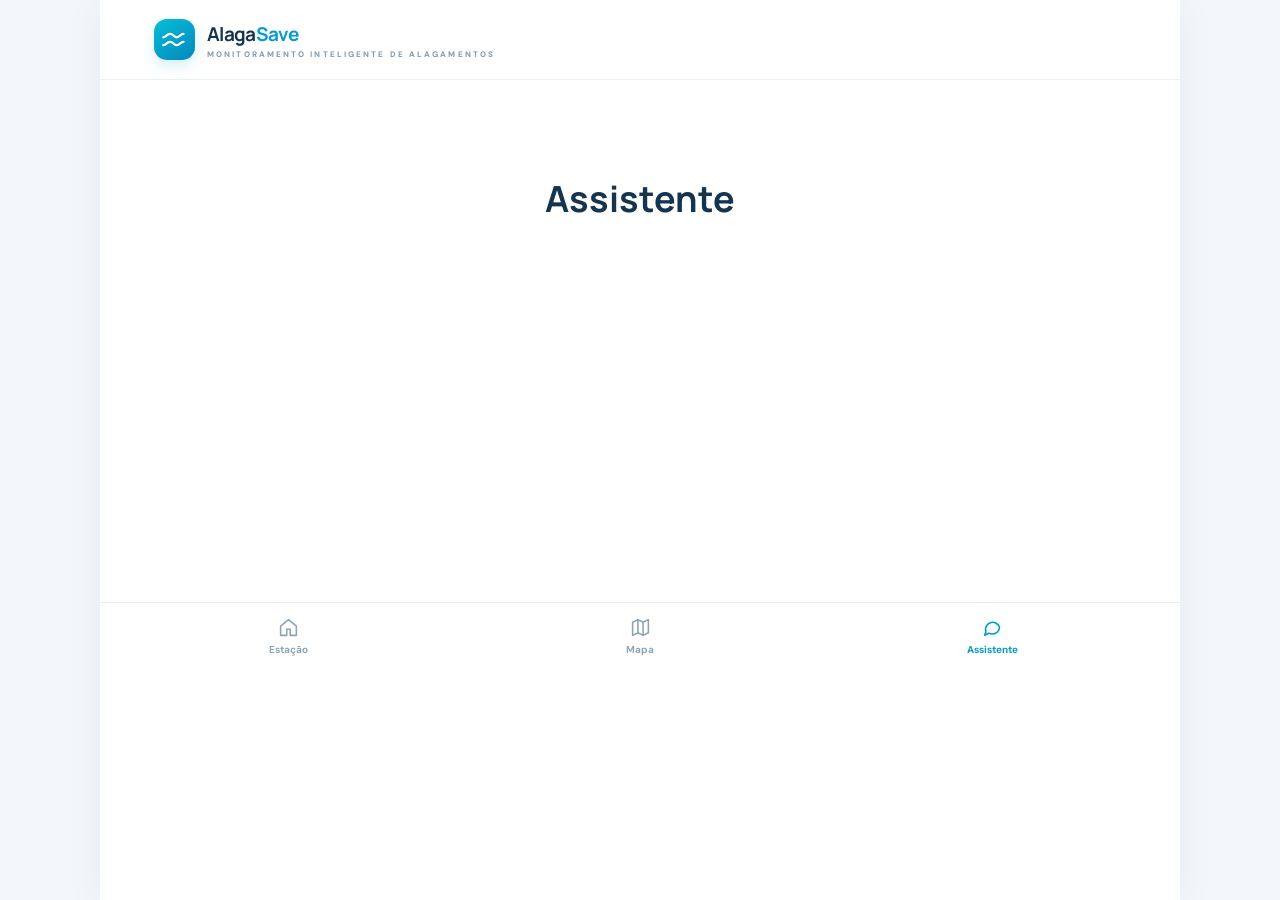
<file: site/assistente.html>
<!doctype html>
<html lang="pt-BR">
  <head>
    <meta charset="utf-8" />
    <meta
      name="viewport"
      content="width=device-width, initial-scale=1, viewport-fit=cover"
    />
    <meta name="theme-color" content="#ffffff" />
    <title>AlagaSave | Assistente</title>
    <link rel="stylesheet" href="style.css" />
  </head>
  <body>
    <div class="app-shell">
      <header class="topbar">
        <a href="index.html" class="brand"
          ><span class="brand-icon"
            ><svg viewBox="0 0 24 24">
              <path
                d="M2 10c3 0 3-3 6-3s3 3 6 3 3-3 6-3M2 17c3 0 3-3 6-3s3 3 6 3 3-3 6-3"
              /></svg></span
          ><span
            ><b>Alaga<span>Save</span></b
            ><small>MONITORAMENTO INTELIGENTE DE ALAGAMENTOS</small></span
          ></a
        >
      </header>
      <main class="content placeholder"><h1>Assistente</h1></main>
      <nav class="bottom-nav" aria-label="Navegação principal">
        <a class="nav-link" href="index.html"
          ><svg viewBox="0 0 24 24">
            <path d="M3 10.5 12 3l9 7.5V21h-7v-7h-4v7H3z" /></svg
          ><span>Estação</span></a
        ><a class="nav-link" href="mapa.html"
          ><svg viewBox="0 0 24 24">
            <path d="m3 6 6-3 6 3 6-3v15l-6 3-6-3-6 3zM9 3v15M15 6v15" /></svg
          ><span>Mapa</span></a
        ><a class="nav-link active" aria-current="page" href="assistente.html"
          ><svg viewBox="0 0 24 24">
            <path
              d="M20 11.5a8 8 0 0 1-8 8c-1.5 0-2.8-.3-4-1L3 21l1.5-4A8 8 0 1 1 20 11.5Z"
            /></svg
          ><span>Assistente</span></a
        >
      </nav>
    </div>
  </body>
</html>
</file>
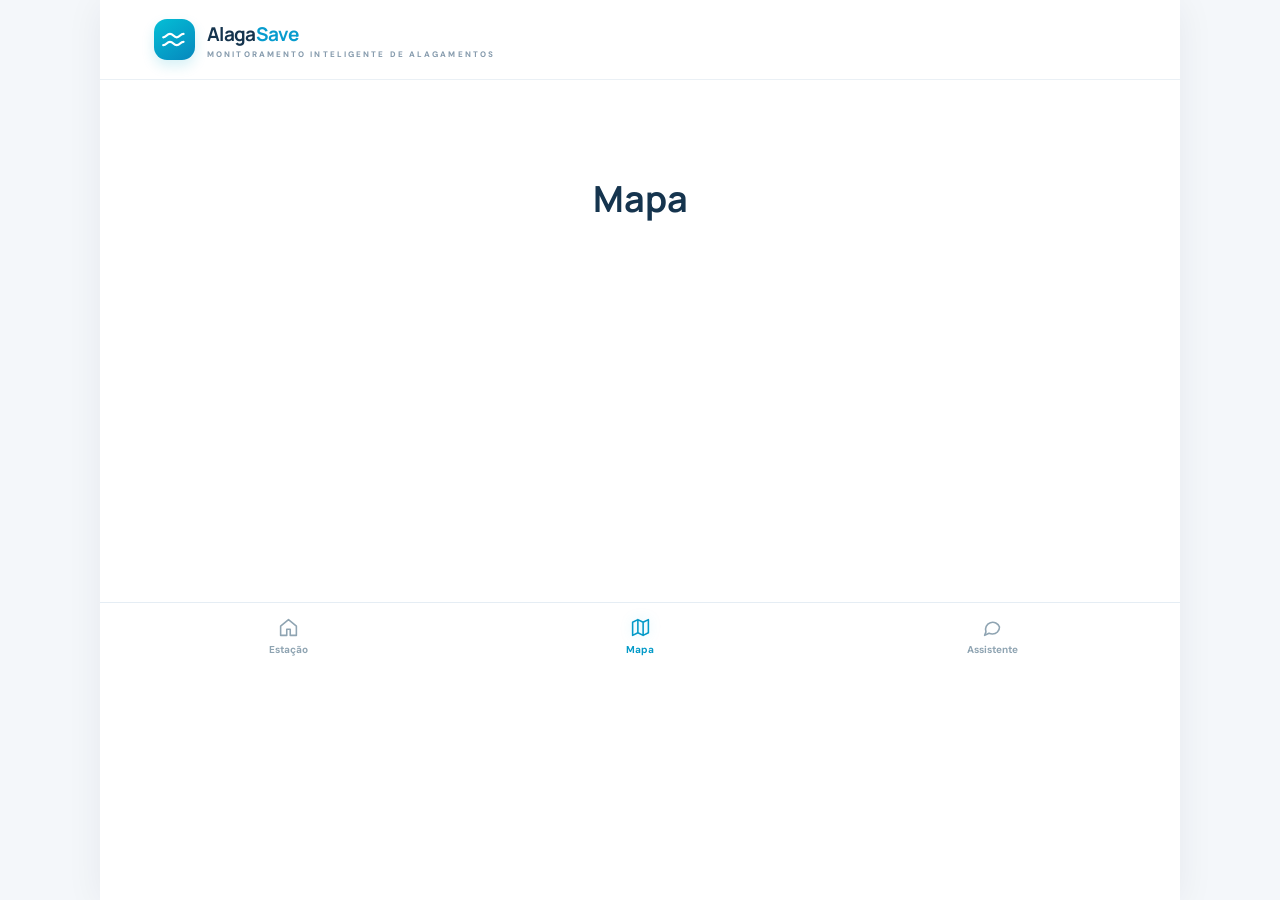
<file: site/mapa.html>
<!doctype html>
<html lang="pt-BR">
  <head>
    <meta charset="utf-8" />
    <meta
      name="viewport"
      content="width=device-width, initial-scale=1, viewport-fit=cover"
    />
    <meta name="theme-color" content="#ffffff" />
    <title>AlagaSave | Mapa</title>
    <link rel="stylesheet" href="style.css" />
  </head>
  <body>
    <div class="app-shell">
      <header class="topbar">
        <a href="index.html" class="brand"
          ><span class="brand-icon"
            ><svg viewBox="0 0 24 24">
              <path
                d="M2 10c3 0 3-3 6-3s3 3 6 3 3-3 6-3M2 17c3 0 3-3 6-3s3 3 6 3 3-3 6-3"
              /></svg></span
          ><span
            ><b>Alaga<span>Save</span></b
            ><small>MONITORAMENTO INTELIGENTE DE ALAGAMENTOS</small></span
          ></a
        >
      </header>
      <main class="content placeholder"><h1>Mapa</h1></main>
      <nav class="bottom-nav" aria-label="Navegação principal">
        <a class="nav-link" href="index.html"
          ><svg viewBox="0 0 24 24">
            <path d="M3 10.5 12 3l9 7.5V21h-7v-7h-4v7H3z" /></svg
          ><span>Estação</span></a
        ><a class="nav-link active" aria-current="page" href="mapa.html"
          ><svg viewBox="0 0 24 24">
            <path d="m3 6 6-3 6 3 6-3v15l-6 3-6-3-6 3zM9 3v15M15 6v15" /></svg
          ><span>Mapa</span></a
        ><a class="nav-link" href="assistente.html"
          ><svg viewBox="0 0 24 24">
            <path
              d="M20 11.5a8 8 0 0 1-8 8c-1.5 0-2.8-.3-4-1L3 21l1.5-4A8 8 0 1 1 20 11.5Z"
            /></svg
          ><span>Assistente</span></a
        >
      </nav>
    </div>
  </body>
</html>
</file>
<file: site/style.css>
@import url('https://fonts.googleapis.com/css2?family=DM+Sans:wght@400;500;600;700;800&family=Manrope:wght@400;500;600;700;800&display=swap');
:root{font-family:'DM Sans',sans-serif;color:#15344e;background:#f4f7fa;font-synthesis:none}*{box-sizing:border-box}html{scroll-behavior:smooth}body{margin:0}a{color:inherit;text-decoration:none}.app-shell{max-width:1080px;min-height:100vh;margin:auto;background:#fff;box-shadow:0 4px 35px #08233d10}.topbar{padding:19px clamp(20px,5vw,54px);border-bottom:1px solid #eaf0f5;display:flex;align-items:center;justify-content:space-between;gap:12px}.brand{display:flex;align-items:center;gap:12px}.brand-icon{height:41px;width:41px;display:grid;place-items:center;background:linear-gradient(145deg,#04bfd6,#0687bd);border-radius:13px;box-shadow:0 6px 13px #02a7cb2a}.brand svg{height:27px;width:27px;stroke:#fff;fill:none;stroke-width:2;stroke-linecap:round}.brand b{font-family:Manrope,sans-serif;font-size:19px;letter-spacing:-.7px}.brand b span{color:#079cce}.brand small{display:block;font-size:8px;font-weight:800;letter-spacing:2.1px;color:#869bad;margin-top:2px}.header-pill{font-size:11px;white-space:nowrap;color:#54758c;border:1px solid #e4eff5;border-radius:30px;padding:9px 11px;font-weight:700}.live-dot,.tiny-dot,.chart-dot{display:inline-block;width:8px;height:8px;border-radius:50%;background:#9aafbc;margin-right:4px}.live-dot.online{background:#16b89c}.live-dot.offline{background:#e69c35}.content{max-width:850px;margin:auto;padding:30px 24px 110px}.kicker,.overline{font-size:10px;font-weight:800;color:#0997bf;letter-spacing:2px}.intro{margin:7px 0 21px}.intro-top{display:flex;align-items:center;justify-content:space-between;gap:10px}.intro h1{font-family:Manrope,sans-serif;font-size:clamp(29px,5vw,42px);line-height:1.15;letter-spacing:-1.9px;margin:9px 0 6px}.title-dot{color:#08a7cc}.intro p{display:flex;gap:4px;align-items:center;color:#7b91a5;font-size:12px;margin:0}.inline-icon{width:14px;height:14px;flex-shrink:0;stroke:currentColor;fill:none;stroke-width:1.8;stroke-linecap:round;stroke-linejoin:round}.pilot-tag{font-size:10px;border:1px solid #dbebf4;border-radius:20px;padding:9px 12px;color:#36728e;font-weight:700;white-space:nowrap}.overview{border-radius:25px;padding:23px 25px 18px;background:radial-gradient(circle at 96% 5%,#327b95b0,transparent 56%),linear-gradient(125deg,#133653,#0a4966 68%,#225a74);color:#fff;box-shadow:0 17px 35px #0a3b5c25;overflow:hidden}.overview-top,.overview-footer{display:flex;align-items:center;justify-content:space-between;gap:10px}.overview .overline{color:#b6eaf3;letter-spacing:1.5px}.tiny-dot{background:#51dff4;box-shadow:0 0 0 4px #51dff42c}.overview-badge{font-size:10px;font-weight:800;padding:7px 10px;background:#ffffff22;border:1px solid #ffffff30;border-radius:99px;letter-spacing:.6px;white-space:nowrap}.overview-body{display:flex;align-items:center;justify-content:space-between;gap:16px;padding:18px 0 20px}.overview-info{min-width:0;flex:1}.overview h2{font-family:Manrope,sans-serif;font-size:clamp(23px,4.4vw,31px);letter-spacing:-1.2px;line-height:1.18;margin:0 0 7px}.overview-info>p{font-size:12px;line-height:1.55;color:#c5e2ee;max-width:340px;margin:0}.hero-stat{margin-top:22px;display:flex;flex-direction:column;gap:3px}.hero-stat>span:first-child{font-size:9px;font-weight:800;letter-spacing:1.6px;color:#bbdfed}.hero-stat strong{font-family:Manrope,sans-serif;font-size:clamp(36px,6vw,53px);letter-spacing:-2px;line-height:1.13}.hero-stat strong small{font-size:24px;color:#94eff8}.hero-stat>span:last-child{font-size:11px;color:#bddcea}.donut{position:relative;width:145px;height:145px;flex:0 0 145px}.donut svg{width:100%;height:100%}.donut-track,.donut-progress{fill:none;stroke-width:10}.donut-track{stroke:#ffffff24}.donut-progress{stroke:#63e3f1;stroke-linecap:round;stroke-dasharray:0 371;transform-origin:75px 75px;transform:rotate(-90deg);transition:stroke-dasharray .6s}.donut-inner{position:absolute;inset:0;display:flex;flex-direction:column;align-items:center;justify-content:center;gap:5px}.donut-inner svg{width:49px;height:49px;stroke:#b4f6fb;fill:none;stroke-width:1.9;stroke-linecap:round}.donut-inner span{font-size:9px;letter-spacing:2px;color:#d7f3f5;font-weight:800}.overview-footer{border-top:1px solid #ffffff2a;padding-top:13px;font-size:10px;color:#c0dbe5}.overview-footer>span:first-child{display:flex;align-items:center;gap:5px}.sim-label{font-size:9px;letter-spacing:1.2px;font-weight:800;color:#8be5f7}.overview[data-state=normal] .overview-badge{background:#0c8d6e}.overview[data-state=atencao] .overview-badge{background:#c17e16}.overview[data-state=critico] .overview-badge{background:#c3484c}.overview[data-state=unknown] .overview-badge{background:#546a79}.narrative{display:flex;gap:12px;align-items:flex-start;background:#eef8fb;border:1px solid #dceef4;border-radius:16px;padding:15px 16px;margin:14px 0 30px}.narrative-icon{width:35px;height:35px;display:grid;place-items:center;flex-shrink:0;border-radius:11px;background:#d7f2f9;color:#078bb5}.narrative-icon svg,.icon-tile svg,.nav-link svg{width:21px;height:21px;stroke:currentColor;fill:none;stroke-width:1.8;stroke-linecap:round;stroke-linejoin:round}.narrative strong{display:block;font-size:13px;margin:1px 0 5px}.narrative p{font-size:12px;color:#537087;line-height:1.55;margin:0}.narrative[data-state=atencao]{background:#fff9ed;border-color:#f6e6bf}.narrative[data-state=atencao] .narrative-icon{background:#fff0c9;color:#9f6c12}.narrative[data-state=critico]{background:#fff1f0;border-color:#f5dbd8}.narrative[data-state=critico] .narrative-icon{background:#ffdfdd;color:#c34a43}.section-heading{display:flex;justify-content:space-between;align-items:end;gap:8px;margin-bottom:14px}.section-heading h2,.history-card h2{font-family:Manrope,sans-serif;font-size:21px;letter-spacing:-.85px;margin:6px 0 0}.section-aside{font-size:11px;color:#8ba0ad}.sensor-grid{display:grid;grid-template-columns:repeat(2,minmax(0,1fr));gap:13px}.sensor-card{border:1px solid #e3edf3;border-radius:19px;padding:19px;min-width:0;box-shadow:0 5px 20px #163a5408}.sensor-top{display:flex;align-items:center;justify-content:space-between}.icon-tile{display:grid;place-items:center;width:37px;height:37px;border-radius:12px}.icon-tile.blue{background:#e3f8fc;color:#079cca}.icon-tile.violet{background:#f0ecff;color:#8670d7}.icon-tile.orange{background:#fff1e6;color:#dc9650}.icon-tile.green{background:#e4f7ee;color:#259774}.sensor-index{font-size:10px;color:#bdcbd5;letter-spacing:1.5px;font-weight:800}.sensor-card p{font-size:12px;color:#7890a1;margin:14px 0 5px}.sensor-card strong{display:block;font-family:Manrope,sans-serif;font-size:clamp(22px,4vw,27px);color:#183e5d;letter-spacing:-1px;line-height:1.25;overflow-wrap:anywhere}.sensor-card small{display:block;font-size:10px;color:#8da1b0;margin-top:5px}.sensor-card .status-value{font-size:18px;letter-spacing:-.3px}.bar{height:5px;background:#e8f0f5;overflow:hidden;border-radius:10px;margin-top:17px}.bar span{display:block;height:100%;width:0;background:#13aed8;border-radius:10px;transition:width .35s}.violet-bar span{background:#9981e9}.history-card,.measurements{border:1px solid #e2ecf2;border-radius:20px;padding:22px;margin-top:20px}.history-top{display:flex;justify-content:space-between;align-items:center;gap:10px}.history-top p{font-size:11px;color:#8ba0ad;margin:5px 0 0}.chart-pill{padding:8px 10px;background:#eff9fc;border-radius:40px;color:#38829a;font-size:10px;white-space:nowrap;font-weight:700}.chart-dot{background:#0fa9d0}.chart-wrap{height:220px;margin-top:18px;position:relative}.chart-placeholder{font-size:12px;color:#8198a8;position:absolute;top:40%;text-align:center;width:100%;pointer-events:none}.measurements{padding:17px 18px}.smaller h2{font-size:19px}.table-scroll{overflow-x:auto}table{border-collapse:collapse;width:100%;min-width:390px;text-align:left;font-size:12px}th,td{padding:12px 8px;border-bottom:1px solid #edf2f6;white-space:nowrap}th{color:#8ca0af;font-weight:700}td{color:#405f73}.pill{display:inline-flex;padding:5px 9px;border-radius:40px;background:#edf2f6;color:#526a7b;font-size:10px;font-weight:800}.pill.NORMAL{color:#138261;background:#def7ec}.pill.ATENCAO{color:#986709;background:#fff0cb}.pill.CRITICO,.pill.ALERTA{color:#b84241;background:#ffe5e3}.disclaimer{display:flex;align-items:flex-start;gap:8px;line-height:1.6;font-size:11px;color:#71899a;margin:22px 3px 0}.disclaimer svg{margin-top:3px}.bottom-nav{position:sticky;bottom:0;background:#ffffffed;backdrop-filter:blur(20px);border-top:1px solid #e5edf4;display:flex;justify-content:space-around;max-width:1080px;z-index:20;padding:11px max(12px,env(safe-area-inset-right)) calc(10px + env(safe-area-inset-bottom))}.nav-link{display:flex;flex-direction:column;align-items:center;gap:5px;color:#8fa4b2;min-width:90px;padding:3px 12px;font-weight:700;font-size:10px}.nav-link.active{color:#039ac8}.nav-link.active svg{filter:drop-shadow(0 0 6px #05b7e72b)}.placeholder{min-height:58vh;padding-top:70px;text-align:center}.placeholder h1{font-family:Manrope,sans-serif;font-size:36px}.placeholder p{font-size:12px;color:#8299a9}.placeholder .icon-tile{margin:auto;width:62px;height:62px;border-radius:21px}.placeholder .icon-tile svg{width:29px;height:29px}@media(min-width:750px){.bottom-nav{position:sticky}.content{padding-bottom:50px}.overview{padding:30px 36px}.sensor-grid{grid-template-columns:repeat(4,minmax(0,1fr))}.sensor-card{padding:16px}.sensor-card strong{font-size:23px}}@media(max-width:480px){.topbar{padding:17px 19px}.brand small{font-size:7px;letter-spacing:1.5px}.header-pill{font-size:10px;padding:8px}.content{padding:28px 19px 32px}.pilot-tag{font-size:9px;white-space:normal;text-align:center;max-width:100px}.intro h1{font-size:31px}.overview{padding:19px 18px 17px;border-radius:22px}.overview .overline{font-size:9px;letter-spacing:1px}.overview-badge{font-size:8px;padding:6px 8px}.overview-body{gap:3px;padding:19px 0}.overview h2{font-size:22px}.overview-info>p{font-size:11px}.hero-stat{margin-top:18px}.hero-stat strong{font-size:38px}.donut{width:112px;height:112px;flex-basis:112px}.donut-inner svg{width:35px;height:35px}.donut-inner span{font-size:8px}.overview-footer{align-items:flex-start;flex-wrap:wrap;gap:5px}.sim-label{font-size:8px}.sensor-card{padding:14px;border-radius:16px}.sensor-card p{font-size:11px}.sensor-card strong{font-size:22px}.sensor-card .status-value{font-size:16px}.section-heading h2{font-size:19px}.history-card{padding:17px 13px}.measurements{padding:17px 13px}.chart-wrap{height:195px}.nav-link{min-width:73px}}

/* Layout compacto da estação: resumo único e leituras relacionadas */
.intro{margin-bottom:17px}.overview-body{padding:16px 0}.overview .hero-stat{margin-top:14px}.sensor-grid{grid-template-columns:repeat(2,minmax(0,1fr))}.section-heading{margin-top:25px}.overview-footer{font-size:11px}@media(min-width:750px){.sensor-grid{grid-template-columns:repeat(3,minmax(0,1fr))}}@media(max-width:480px){.sensor-grid .sensor-card:last-child{grid-column:1/-1}.sensor-grid .sensor-card:last-child .sensor-top{max-width:100%}}
</file>
